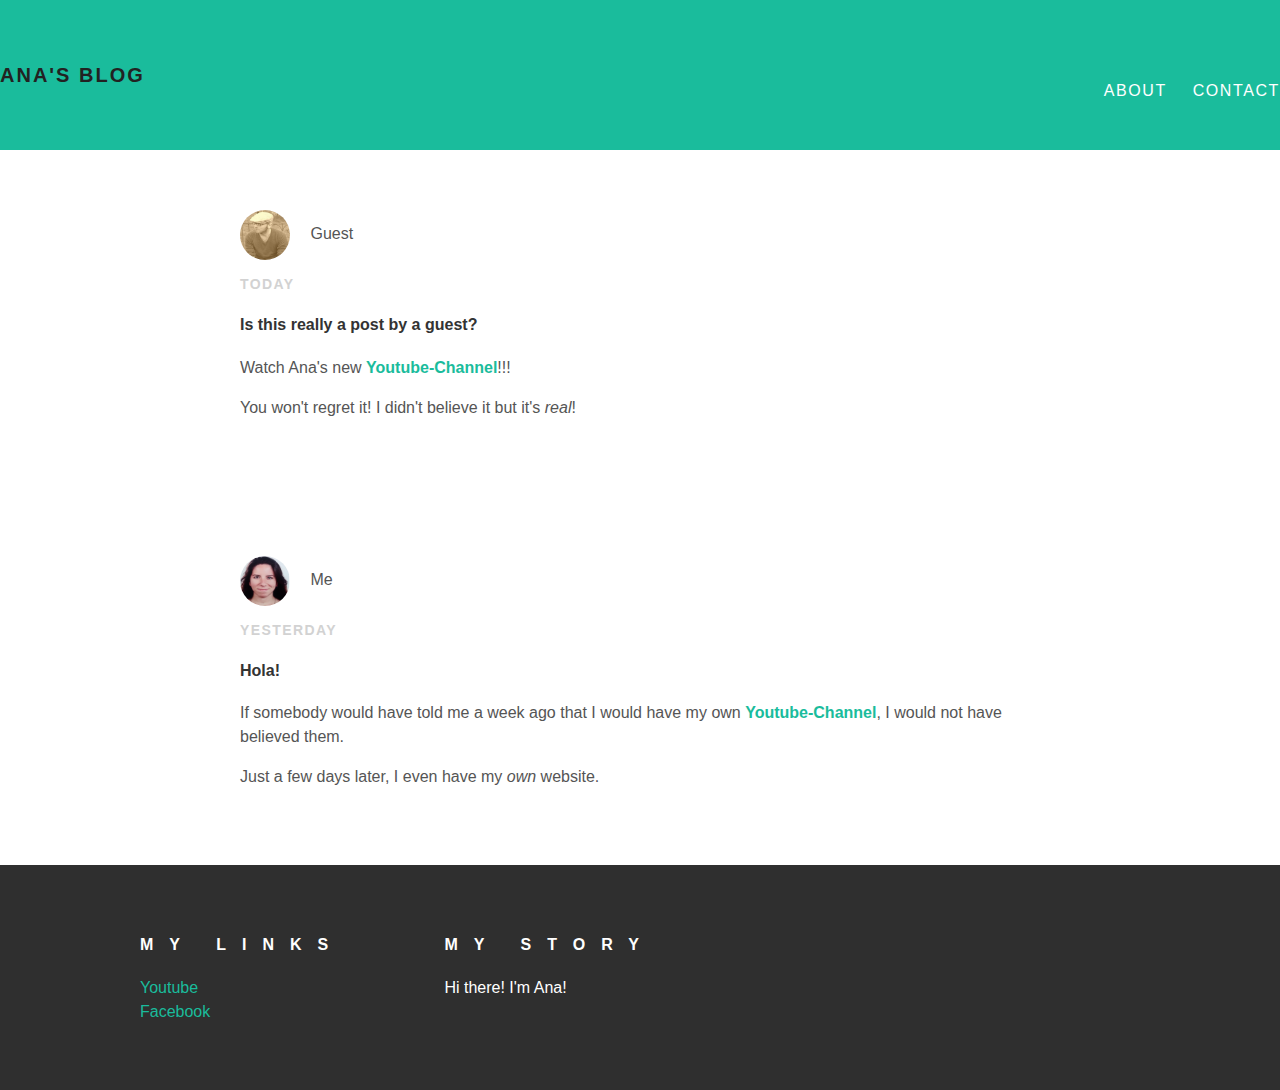
<file: index.html>
<!doctype html>

<html>
  <head>
    <title> Ana's Blog </title>
    <link rel="stylesheet"
          type="text/css"
          href="styles.css">
  </head>

	<body>

    <!-- /* header */ -->
      <div id="header">
          <div class="post-container">
            <a id="header-title"
               href="index.html"> Ana's Blog </a>
            <ul id="header-nav">
              <li><a href="about.html"> About </a></li>
              <li><a href="mailto:ana.poupart@gmail.com"> Contact </a></li>
            </ul>
          </div>
      </div>

    <!-- content  -->
      <div id="content">

        <!-- zweiter Post -->
          <div class="post-container">
            <div class="post">
              <div class="post-author">
                <img src="Steffen_alt.jpg">
                <span> Guest </span>
              </div>
              <p class="post-date"> Today </p>
              <h4 class="post-title"> Is this really a post by a guest? </h4>
              <div class="post-content">
                <p> Watch Ana's new <a href= "https://www.youtube.com/"><strong>Youtube-Channel</strong></a>!!!
                </p>
                <p> You won't regret it! I didn't believe it but it's <em>real</em>!
                </p>
              </div>
            </div>
          </div>

        <!-- erster Post -->
          <div class="container">
            <div class="post">
              <div class="post-author">
                <img src="Ana.png">
                <span> Me </span>
              </div>
              <p class="post-date"> Yesterday </p>
              <h4 class="post-title"> Hola! </h4>
              <div class="post-content">
                <p> If somebody would have told me a week ago that I would
                    have my own <a href= "https://www.youtube.com/"><strong>Youtube-Channel</strong></a>,
                    I would not have believed them.
                </p>
                <p> Just a few days later, I even have my <em>own</em> website.
                </p>
              </div>
            </div>
          </div>
      </div>

    <!-- /* footer */ -->
      <div id="footer">
          <div class="container">
            <div class="column">
              <h4> My Links </h4>
              <p>
                <a href="https://www.youtube.com/"> Youtube </a>
                <br>
                <a href="https://facebook.com/"> Facebook </a>
              </p>
            </div>
            <div class="column">
              <h4> My Story </h4>
              <p> Hi there! I'm Ana! </P>
            </div>
          </div>
      </div>

	</body>
</html>
</file>
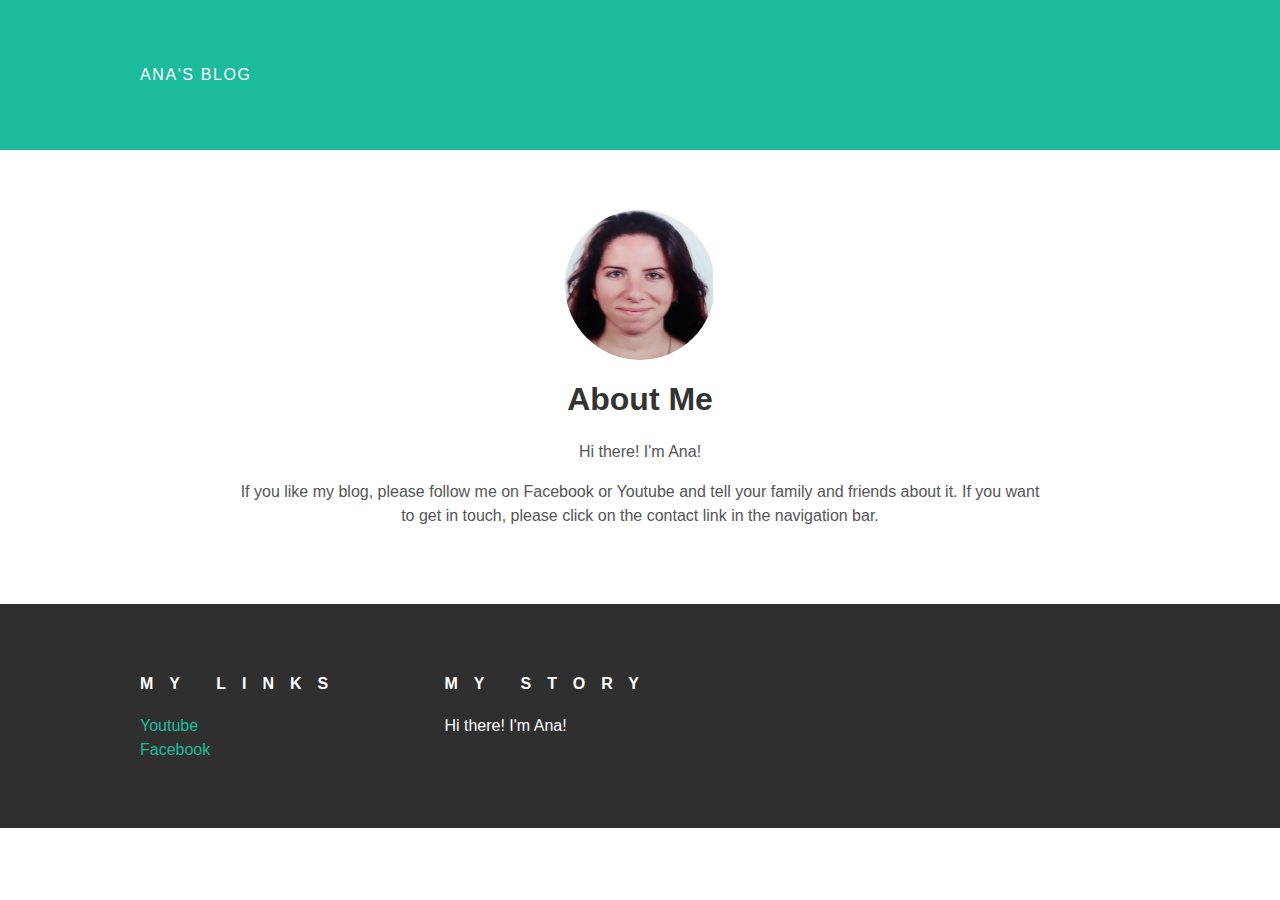
<file: about.html>
<!doctype html>

<html>
  <head>
    <title> Ana's Blog     </title>
    <link rel="stylesheet"
          type="text/css"
          href="styles.css">
  </head>

  <!-- header -->
	<body>
      <div id="header">
          <div class="container">
            <a href="index.html"> Ana's Blog  </a>
            <!-- <ul>
              <li><a href="about.html"> About  </a></li>
              <li><a href="contact.html"> Contact  </a></li>
            </ul> -->
          </div>
      </div>

  <!-- content -->
      <div id="content">
          <div class="container">
            <div class="about">
              <div class="about-author">
                <img src="Ana.png">
              </div>
              <h1 class="about-title"> About Me </h1>
              <div class="about-content">
                <p> Hi there! I'm Ana!
                </p>
                <p> If you like my blog, please follow me on Facebook or Youtube
                    and tell your family and friends about it. If you want to get
                    in touch, please click on the contact link in the navigation bar.
                </p>
              </div> <!-- about-content -->
            </div> <!-- about -->
          </div> <!-- container -->
      </div> <!-- content -->

  <!-- footer -->
      <div id="footer">
          <div class="container">
            <div class="column">
              <h4> My Links </h4>
              <p>
                <a href="https://www.youtube.com/"> Youtube </a>
                <br>
                <a href="https://facebook.com/"> Facebook </a>
              </p>
            </div>
            <div class="column">
              <h4> My Story </h4>
              <p> Hi there! I'm Ana! </P>
            </div>
          </div>
      </div>

	</body>
</html>
</file>
<file: styles.css>
@import url(http:
  //fonts.googleapis.com/
  css?family=Montserrat:400,700);

body {
  color:            #555;
  margin:           0;

  font-family: 'Montserrat', sans-serif;
}

/* Regeln für Alles */

a {
  color: #1abc9c;
  text-decoration: none;
}

a:hover {
  color: #F6A623;
}

h1, h2, h3, h4 {
  color: #333;
}

p {
  line-height: 1.5;
}

/* Regeln für Header */

#header {
  background-color: #1abc9c;
  height:           150px;
  line-height:      150px;
}

#header a {
  color:            white;
  text-decoration:  none;

  text-transform:   uppercase;
  letter-spacing:   0.1em;
}

#header a:hover {
  color:            #222;
}

#header-title {
  display:          block;
  float:            left;

  font-size:        20px;
  font-weight:      bold;
}

#header-nav {
  display:          block;
  float:            right;
}

#header-nav li {
  display:          inline;
  padding-left:     20px;
  margin-top:       0;
}

.container {
  max-width:        1000px;
  margin:           0 auto;
}

/* Regeln für Content */

.post, .about {
  max-width: 800px;
  margin: 0 auto;
  padding: 60px 0;
}

.post-author img {
  width: 50px;
  height: 50px;
  vertical-align: middle;
  border-radius: 50%;
}

.post-author span {
  margin-left: 16px;
}

.post-date {
  color: #D2D2D2;

  font-size: 14px;
  font-weight: bold;
  text-transform: uppercase;
  letter-spacing: 0.1em;
}

.post-container:nth-child(even) {
  background-color: #f2f2f2;
}

    /* Regeln für Content der About-Seite */

.about-author img {
  width: 150px;
  height: 150px;
  vertical-align: middle;
  border-radius: 50%;
}

.about {
  text-align: center;
}

/* Regeln für Footer */

#footer {
  background-color:  #2f2f2f;
  padding:           50px 0;
}

#footer h4 {
  color: white;
  text-transform: uppercase;
  letter-spacing: 01em;
}

#footer p {
  color: white;
}

.column {
  min-width: 300px;
  display: inline-block;
  vertical-align: top;
}
</file>
